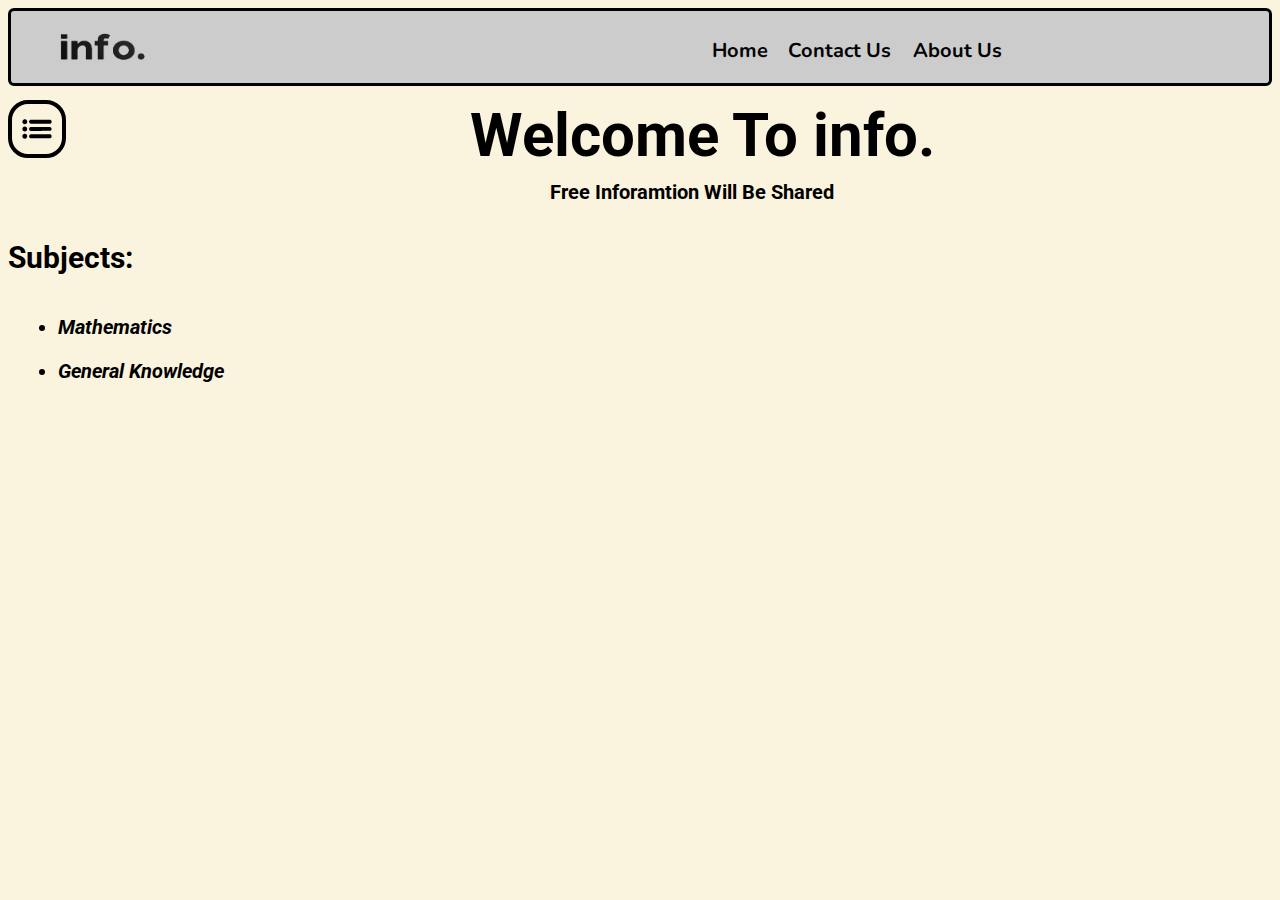
<file: index.html>
<!DOCTYPE html>
<html lang="en">

<head>
    <meta charset="UTF-8">
    <meta http-equiv="X-UA-Compatible" content="IE=edge">
    <meta name="viewport" content="width=device-width, initial-scale=1.0">
    <link rel="preconnect" href="https://fonts.googleapis.com">
    <link rel="preconnect" href="https://fonts.gstatic.com" crossorigin>
    <link href="https://fonts.googleapis.com/css2?family=Nunito:wght@200&family=Tilt+Prism&display=swap"
        rel="stylesheet">
    <link rel="preconnect" href="https://fonts.googleapis.com">
    <link rel="preconnect" href="https://fonts.gstatic.com" crossorigin>
    <link
        href="https://fonts.googleapis.com/css2?family=Nunito:wght@200&family=Roboto:wght@100&family=Tilt+Prism&display=swap"
        rel="stylesheet">
    <title>info.</title>
    <link rel="stylesheet" href="frontpage.css">
    <link rel="icon" type=".png" href="i.png">

</head>

<body>
    <header>
        <nav class="navbar">
            <ul>
                <li> <a href="index.html"> <img src="logo.png" id="logo"> </a>
                </li>
                <li> <a href="index.html" class="button" id="home">
                        Home
                    </a></li>


                <li> <a href="contact_us.html" class="button" id="contact">Contact Us</a></li>
                <li> <a href="#" class="button" id="about">About Us</a></li>
            </ul>
        </nav>
    </header>

    <link rel="stylesheet" href="front.css">
    <a href="#"><svg version="1.0" xmlns="" width="512.000000pt" height="512.000000pt"
            viewBox="0 0 512.000000 512.000000" preserveAspectRatio="xMidYMid meet" id="menu">

            <g transform="translate(0.000000,512.000000) scale(0.100000,-0.100000)" fill="#000000" stroke="none">
                <path d="M1214 3536 c-88 -39 -154 -139 -154 -236 0 -226 272 -334 435 -173
       65 65 87 186 48 274 -24 55 -75 106 -128 130 -48 22 -155 25 -201 5z" />
                <path d="M1855 3484 c-77 -40 -109 -99 -103 -194 4 -84 39 -142 101 -171 40
       -18 81 -19 1042 -19 626 0 1013 4 1035 10 43 12 93 61 114 112 39 91 -1 211
       -83 255 l-44 23 -1016 0 c-902 0 -1019 -2 -1046 -16z" />
                <path d="M1205 2786 c-91 -43 -145 -126 -145 -226 0 -141 111 -250 255 -250
       141 1 247 108 247 250 0 186 -189 306 -357 226z" />
                <path d="M1853 2741 c-26 -12 -52 -35 -70 -62 -25 -37 -28 -52 -28 -119 0 -67
       3 -82 28 -119 18 -27 44 -50 70 -62 40 -18 81 -19 1049 -19 687 0 1016 3 1035
       11 68 25 123 110 123 189 0 79 -55 164 -123 189 -19 8 -348 11 -1035 11 -968
       0 -1009 -1 -1049 -19z" />
                <path d="M1205 2047 c-92 -45 -144 -127 -145 -227 0 -98 66 -199 156 -236 48
       -20 151 -17 199 5 90 40 147 131 147 231 0 139 -96 239 -236 247 -60 3 -79 0
       -121 -20z" />
                <path d="M1853 2001 c-62 -29 -97 -87 -101 -171 -5 -80 18 -133 75 -177 l36
       -28 1027 -3 1026 -2 45 23 c82 44 122 164 83 255 -21 51 -71 100 -114 112 -22
       6 -409 10 -1035 10 -961 0 -1002 -1 -1042 -19z" />
            </g>
        </svg>


    </a>
    <h2 id="welcome">Welcome To info.
        <br>
    </h2>
    <h3 id="text">Free Inforamtion Will Be Shared</h3>
    <h4>Subjects:</h4>
    <ul class="list">
        <li><a href="#" id="maths">Mathematics</a></li>
        <li><a href="#" id="gk">General Knowledge</a></li>

    </ul>
</body>

</html>
</file>
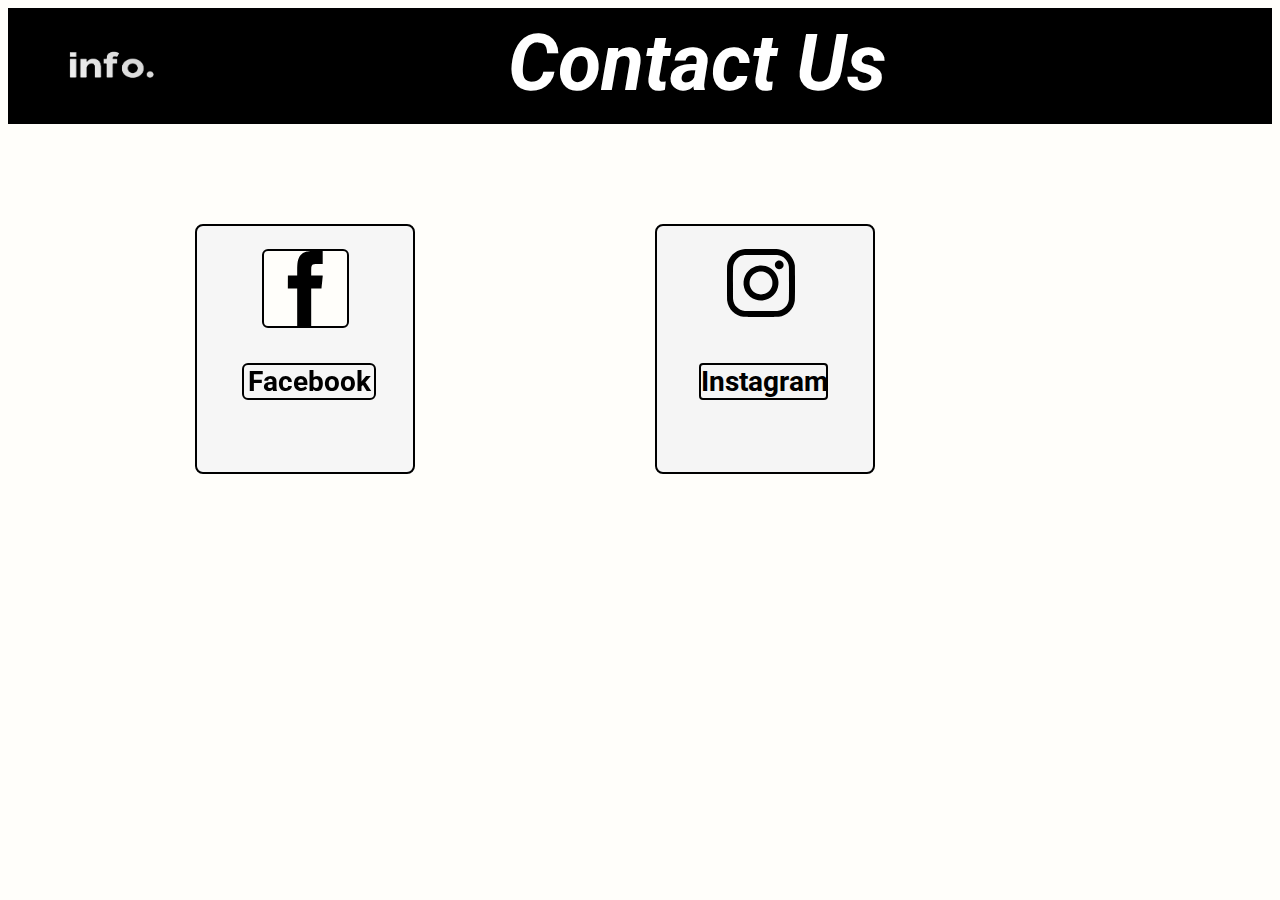
<file: contact_us.html>
<!DOCTYPE html>
<html lang="en">

<head>
    <meta charset="UTF-8">
    <meta http-equiv="X-UA-Compatible" content="IE=edge">
    <meta name="viewport" content="width=device-width, initial-scale=1.0">
    <link rel="preconnect" href="https://fonts.googleapis.com">
    <link rel="preconnect" href="https://fonts.gstatic.com" crossorigin>
    <link href="https://fonts.googleapis.com/css2?family=Nunito:wght@200&family=Tilt+Prism&display=swap"
        rel="stylesheet">
    <link rel="preconnect" href="https://fonts.googleapis.com">
    <link rel="preconnect" href="https://fonts.gstatic.com" crossorigin>
    <link
        href="https://fonts.googleapis.com/css2?family=Nunito:wght@200&family=Roboto:wght@100&family=Tilt+Prism&display=swap"
        rel="stylesheet">
    <title>Contact Us</title>
    <link rel="icon" type=".png" href="i.png">
    <link rel="stylesheet" href="contact_us.css">
</head>

<body>
    <header>
        <nav class="navbar">
            <ul>
                <li>
                    <h3> <a href="#"><img src="logo.png" id="logo"></a></h3>
                </li>
                <li><strong>
                        <h3 id="contact">Contact Us</h3>
                    </strong></li>
            </ul>
        </nav>
    </header>
    <ul class="social">
        <li class="hover">
    <a href="https://www.facebook.com/sharyar.malik.585/" id="fb" >
        <h4 class="hover" id="namefb">Facebook</h4>
        <svg version="1.0" xmlns=""
        width="62.000000pt" height="52.000000pt" viewBox="0 0 626.000000 626.000000"
        id="face" >
       
       <g transform="translate(0.000000,626.000000) scale(0.100000,-0.100000)"
       fill="#000000" stroke="none">
       <path d="M3430 6240 c-160 -25 -214 -37 -296 -64 -149 -50 -270 -124 -366
       -222 -145 -148 -220 -306 -272 -566 -34 -170 -46 -380 -46 -809 l0 -369 -387
       -2 -388 -3 -3 -537 -2 -538 390 0 390 0 0 -1565 0 -1565 585 0 585 0 0 1565 0
       1565 429 0 428 0 6 63 c16 156 48 464 61 587 38 341 45 414 40 422 -3 4 -221
       8 -485 8 l-479 0 0 308 c0 169 5 345 10 391 13 101 46 169 98 203 93 61 140
       67 520 68 l332 0 0 540 0 540 -517 -1 c-445 -1 -534 -4 -633 -19z"/>
       </g>
       </svg>
</a>
</li>
<li class="hover2">
    <a href="https://www.instagram.com/sharyar_naveed/" id="insta" >
        <h4 class="hover2" id="namein">Instagram</h4>
        <svg version="1.0" xmlns=""
 width="51.000000pt" height="51.000000pt" viewBox="0 0 512.000000 512.000000"
 preserveAspectRatio="xMidYMid meet"  id="instagram">

<g transform="translate(0.000000,512.000000) scale(0.100000,-0.100000)"
fill="#000000" stroke="none">
<path d="M1220 5105 c-628 -87 -1121 -584 -1206 -1215 -20 -155 -20 -2505 0
-2660 42 -312 180 -592 402 -814 221 -221 502 -360 814 -402 155 -20 2505 -20
2660 0 636 86 1130 580 1216 1216 20 155 20 2505 0 2660 -86 636 -580 1130
-1216 1216 -148 19 -2526 19 -2670 -1z m2562 -445 c244 -23 445 -118 609 -287
160 -165 246 -354 269 -591 13 -144 13 -2300 0 -2444 -23 -237 -109 -426 -269
-591 -164 -169 -365 -264 -609 -287 -144 -13 -2300 -13 -2444 0 -244 23 -445
118 -609 287 -160 165 -246 354 -269 591 -13 144 -13 2300 0 2444 23 244 118
445 287 609 159 155 356 247 573 268 127 12 2333 13 2462 1z"/>
<path d="M3813 4239 c-75 -29 -144 -95 -178 -171 -97 -212 50 -453 284 -466
113 -6 228 51 290 145 41 61 55 113 54 196 -2 222 -238 378 -450 296z"/>
<path d="M2380 3865 c-290 -41 -542 -167 -750 -375 -224 -223 -348 -488 -381
-813 -33 -311 66 -658 260 -912 58 -77 179 -198 256 -256 254 -194 601 -293
913 -260 324 33 589 157 812 381 224 223 348 488 381 812 27 257 -35 543 -168
773 -268 466 -793 724 -1323 650z m380 -465 c311 -75 565 -329 640 -640 27
-116 27 -284 0 -400 -59 -248 -233 -463 -463 -575 -126 -61 -233 -85 -377 -85
-144 0 -251 24 -377 85 -230 112 -404 327 -463 575 -27 116 -27 284 0 400 74
308 327 564 635 639 112 28 291 28 405 1z"/>
</g>
</svg>
    </a>

</li>


</ul>

  
    

</body>

</html>
</file>
<file: frontpage.css>
body {
    background-color: #FAF3DD;
}

.navbar {
    background-color: #CCCCCC;
    border-radius: 6px;
    border: 3px solid black;
}

.navbar ul {

    overflow: auto;
}

.navbar li {

    margin: 20px 10px;
    float: left;
    list-style: none;
}

.navbar li a {
    position: absolute;

    padding: 8px 8px;
    text-decoration: none;
    color: rgb(0, 0, 0);
}

#home {
    /* border: 4px solid white; */
    color: rgb(5, 5, 5);
    position: absolute;
    top: 25px;
    right: 500px;
}

#contact {
    /* border: 4px solid black; */
    text-decoration: none;
    color: rgb(3, 3, 3);
    position: absolute;
    top: 25px;
    right: 377px;
}

#about {
    /* border: 4px solid black; */
    text-decoration: none;
    color: rgb(3, 3, 3);
    position: absolute;
    top: 25px;
    right: 266px;
}

#logo {
    display: inline-block;
    position: absolute;
    left: -35px;
    top: -50px;
    width: 150px;
    height: 90px;
    /* border: 4px solid black; */
    /* left: -25px;
    top: -33px;
    width: 80px;
    height: 55px; */
}

.button {
    display: inline-block;
    border: 4px solid #CCCCCC;
    font-family: 'Nunito', 'sans-serif';
    font-size: 20px;
    font-weight: bold;
    border-radius: 4px;

}

#contact:hover,
#home:active {
    color: white;
    border: 4px solid black;
    background-color: black;
}

#home:hover,
#home:active {
    color: white;
    border: 4px solid black;
    background-color: black;
}

#about:hover,
#about:active {
    color: white;
    border: 4px solid black;
    background-color: black;
}
</file>
<file: front.css>
#menu {
    display: inline-block;
    position: absolute;
    top: 100px;
    width: 50px;
    height: 50px;
    border: 4px solid black;
    border-radius: 20px;
}

#menu:hover {
    background-color: white;
    border: 4px solid white;
    filter: invert(100%);

}

#welcome {
    display: inline-block;
    position: absolute;
    top: 50px;
    left: 470px;
    height: 60px;
    /* border: 2px solid black; */
    font-family: 'Roboto', sans-serif;
    font-style: bold;
    font-size: 60px;

}

#text {
    display: inline-block;
    position: absolute;
    top: 160px;
    left: 550px;
    height: 30px;
    /* border: 2px solid black; */
    font-family: 'Roboto', 'sans-serif';
    font-style: normal;
    font-size: 20px;
}

h4 {
    display: inline-block;
    position: absolute;
    top: 200px;
    /* border: 2px solid black; */
    font-family: 'Roboto', 'sans-serif';
    font-style: bold;
    font-size: 30px;
}

.list {
    /* border: 2px solid black; */
    position: absolute;
    top: 275px;
    width: 240px;
    display: inline-block;
    font-size: 20px;
    font-style: italic;
    font-weight: bolder;
    font-family: 'Roboto', 'sans-serif';

}

li {
    margin: 20px 10px;
}

#maths,
#gk {
    color: black;
    text-decoration: none;
}
</file>
<file: contact_us.css>
body{
    background-color: #FFFEFA ;
}
.navbar{
    border: 2px solid black;
    background-color: rgb(0, 0, 0);
}
.navbar ul{
    overflow: auto;
}
.navbar li{
    margin: 40px 5px;
    float: left;
    list-style: none;
}
.navbar li h3 {
    position: absolute;

    padding: 6px 6px;
    text-decoration: none;
    color: rgb(0, 0, 0);
}
#logo {
    color: white;
    display: inline-block;
    position: absolute;
    
    filter: invert(100%);
    left: -20px;
    top: -70px;
    width: 150px;
    height: 90px;
}
#contact{
    display: inline-block;
    position: absolute;
    color: white;
    left: 500px;
    top: -70px;
    font-style: italic;
    font-size: 79px;
    border: 2px solid black;
    font-family: 'Roboto', 'sans-serif';
}
/* .social
{
    border: 2px solid black;
} */
.social ul{
    overflow: auto;
}
.social li{
   
    float:left;
    list-style: none;

}
.social li a{
    position: fixed;
    margin: 4px 5px;
    padding: 23px 8px;
    
    color: rgb(0, 0, 0);
}
#fb{
display: inline-block;
    text-decoration: none;
  top: 220px;
  left: 190px;
  height: 200px;
  width: 200px;
  border: 2px solid black;
  background-color: rgba(245, 245, 245, 0.932);
  border-radius: 8px;
}
#insta
{
    border: 2px solid black;
    text-decoration: none;
    left: 650px;
    top: 220px;
    height: 200px;
    width:200px;
    background-color: rgb(245,245,245);
    border-radius: 8px;
}
#face{
    display: inline-block;
    position: absolute;
  border: 2px solid black;
    left: 65px;
    height: 75px;
    border-radius: 6px;
    background-color: #FFFEFA;
}
#instagram{

    display: inline-block;
    position: absolute;
    /* border: 2px solid black; */
    left: 70px;
}
#namefb{
    display: inline-block;
    border: 2px solid black;
    width: 130px;
    left: 45px;
text-align: center;
top: 100px;
    position: absolute;
    font-family: 'Roboto', 'sans-serif';
    font-size: 28px;
    border-radius: 6px;
}
#namein{
    display: inline-block;
    border: 2px solid black;
    font-family: 'Roboto', 'sans-serif';
    font-size: 28px;
    position: absolute;
    top: 100px;
   right: 45px;
   border-radius: 4px;
   width: 125px;
}

.hover:hover,.hover2:hover {
opacity: 0.4;


}
</file>
